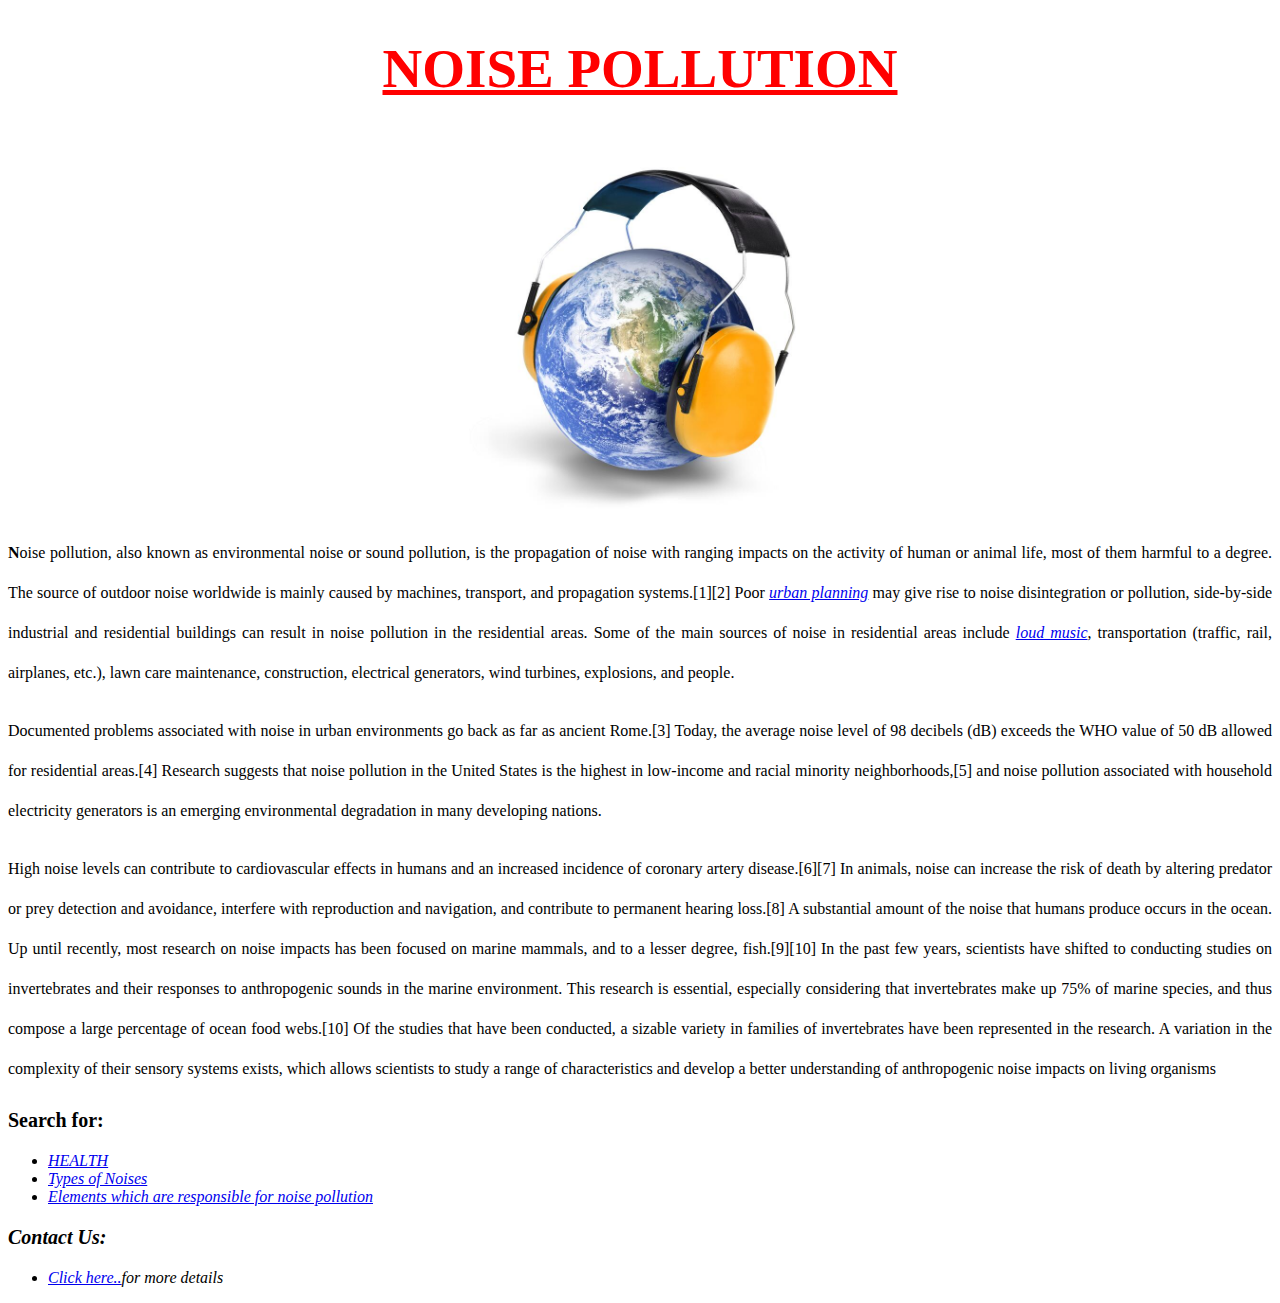
<file: Index.html>
<!DOCTYPE html>
<html>
  <head>
  	<title>NOISE POLLUTION</title>
    <link rel="stylesheet" type="text/css" href="site.css" />
  </head>
  <body>
      <h1><u>NOISE POLLUTION</u></h1>
      <div style="text-align:center"><img src="earth.jpg.jpg" alt="image"width="30%";height="30%";style=border=3px;border-width=3px;border 5px solid></div>
      <p><B>N</B>oise pollution, also known as environmental noise or sound pollution, is the propagation of noise with ranging impacts on the activity of human or animal life, most of them harmful to a degree. The source of outdoor noise worldwide is mainly caused by machines, transport, and propagation systems.[1][2] Poor <a href="Urban.html" target="_blank"><i>urban planning</i></a> may give rise to noise disintegration or pollution, side-by-side industrial and residential buildings can result in noise pollution in the residential areas. Some of the main sources of noise in residential areas include <a href="loud.html" target="_blank"><i> loud music</i></a>, transportation (traffic, rail, airplanes, etc.), lawn care maintenance, construction, electrical generators, wind turbines, explosions, and people.</p></br>

<p>Documented problems associated with noise in urban environments go back as far as ancient Rome.[3] Today, the average noise level of 98 decibels (dB) exceeds the WHO value of 50 dB allowed for residential areas.[4] Research suggests that noise pollution in the United States is the highest in low-income and racial minority neighborhoods,[5] and noise pollution associated with household electricity generators is an emerging environmental degradation in many developing nations.</p></br>

<p>High noise levels can contribute to cardiovascular effects in humans and an increased incidence of coronary artery disease.[6][7] In animals, noise can increase the risk of death by altering predator or prey detection and avoidance, interfere with reproduction and navigation, and contribute to permanent hearing loss.[8] A substantial amount of the noise that humans produce occurs in the ocean. Up until recently, most research on noise impacts has been focused on marine mammals, and to a lesser degree, fish.[9][10] In the past few years, scientists have shifted to conducting studies on invertebrates and their responses to anthropogenic sounds in the marine environment. This research is essential, especially considering that invertebrates make up 75% of marine species, and thus compose a large percentage of ocean food webs.[10] Of the studies that have been conducted, a sizable variety in families of invertebrates have been represented in the research. A variation in the complexity of their sensory systems exists, which allows scientists to study a range of characteristics and develop a better understanding of anthropogenic noise impacts on living organisms
</p>



<h3 style="color:black;font-size:20px">Search for:</h3>
<ul style="list-style--type:disc:">
     <li> <a href="health.html" target="_blank"><i>HEALTH<i></a></li>
     <li> <a href="list.html" target="_blank"><i>Types of Noises<i></a></li>
     <li> <a href="table.html" target="_blank"><i>Elements which are responsible for noise pollution<i></a></li>
</ul>
    <h3 style="color:black;font-size:20px">Contact Us:</h3>
    <ul style="list-style-type:disc;">
      <li> <a href="form.html" target="_blank"><i>Click here..<i></a>for more details</li>
    </ul>    
  </body>
</html>
</file>
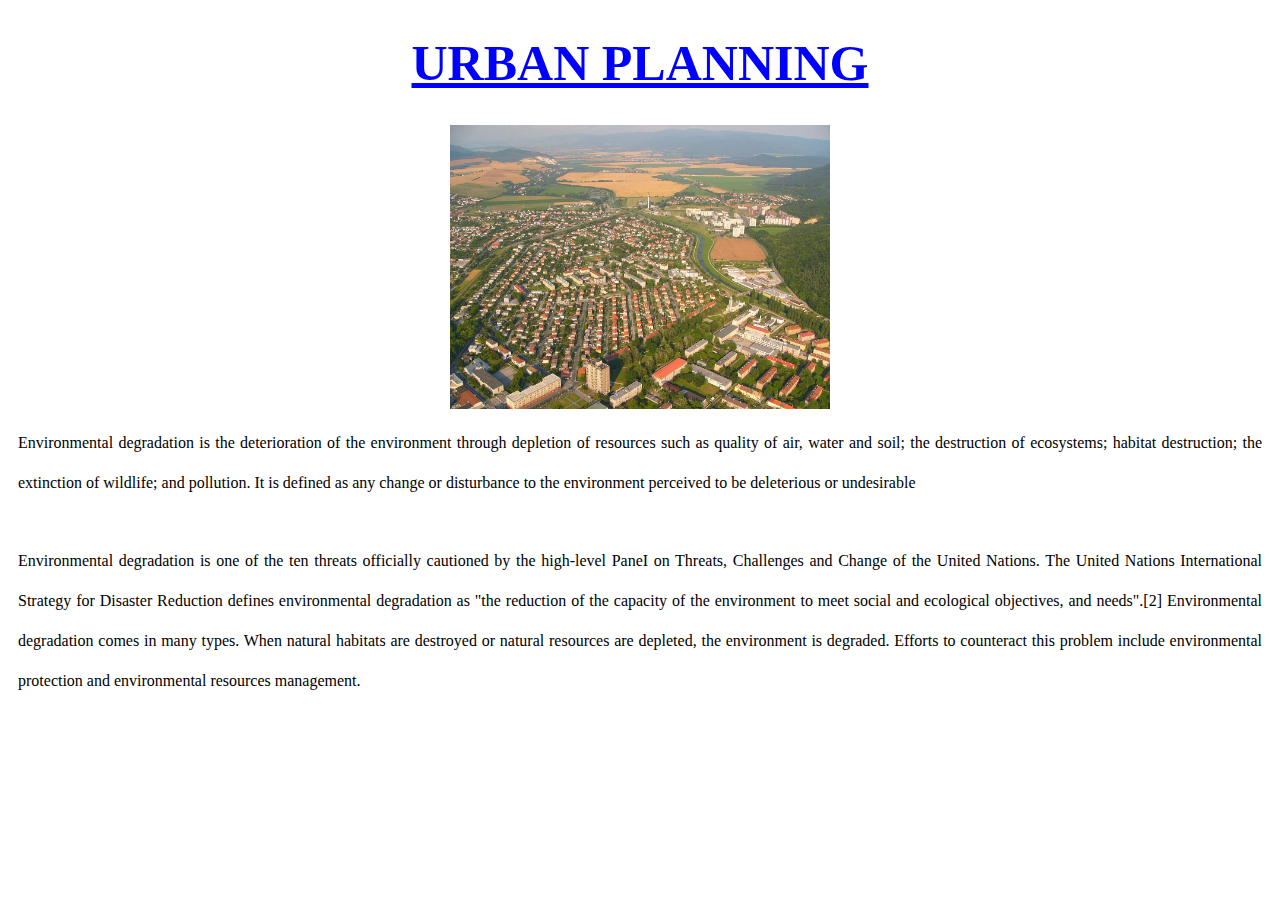
<file: envi.html>
<!DOCTYPE html>
<html>
  <head>
  	<title>URBAN PLANNING</title>
  </head>
  <body>
      <h1 style="text-align:center;fontfamily:impact,arial;color:blue;font-size:50px;font-weight:bold"><u>URBAN PLANNING</u></h1>
      <div style="text-align:center"><img src="urban.jpg.jpg" alt="image"width="30%";height="30%";style=border=3px;border-width=3px;border 5px solid></div>
      <p style="background-color:white;color:white:font-size:15pt;padding:10px;width:60&;margin:auto;text-align:justify;line-height:30pt">
Environmental degradation is the deterioration of the environment through depletion of resources such as quality of air, water and soil; the destruction of ecosystems; habitat destruction; the extinction of wildlife; and pollution. It is defined as any change or disturbance to the environment perceived to be deleterious or undesirable</p></br><p style="background-color:white;color:white:font-size:15pt;padding:10px;width:60&;margin:auto;text-align:justify;line-height:30pt"> Environmental degradation is one of the ten threats officially cautioned by the high-level PaneI on Threats, Challenges and Change of the United Nations. The United Nations International Strategy for Disaster Reduction defines environmental degradation as "the reduction of the capacity of the environment to meet social and ecological objectives, and needs".[2] Environmental degradation comes in many types. When natural habitats are destroyed or natural resources are depleted, the environment is degraded. Efforts to counteract this problem include environmental protection and environmental resources management.</p>
 </body>
</html>
</file>
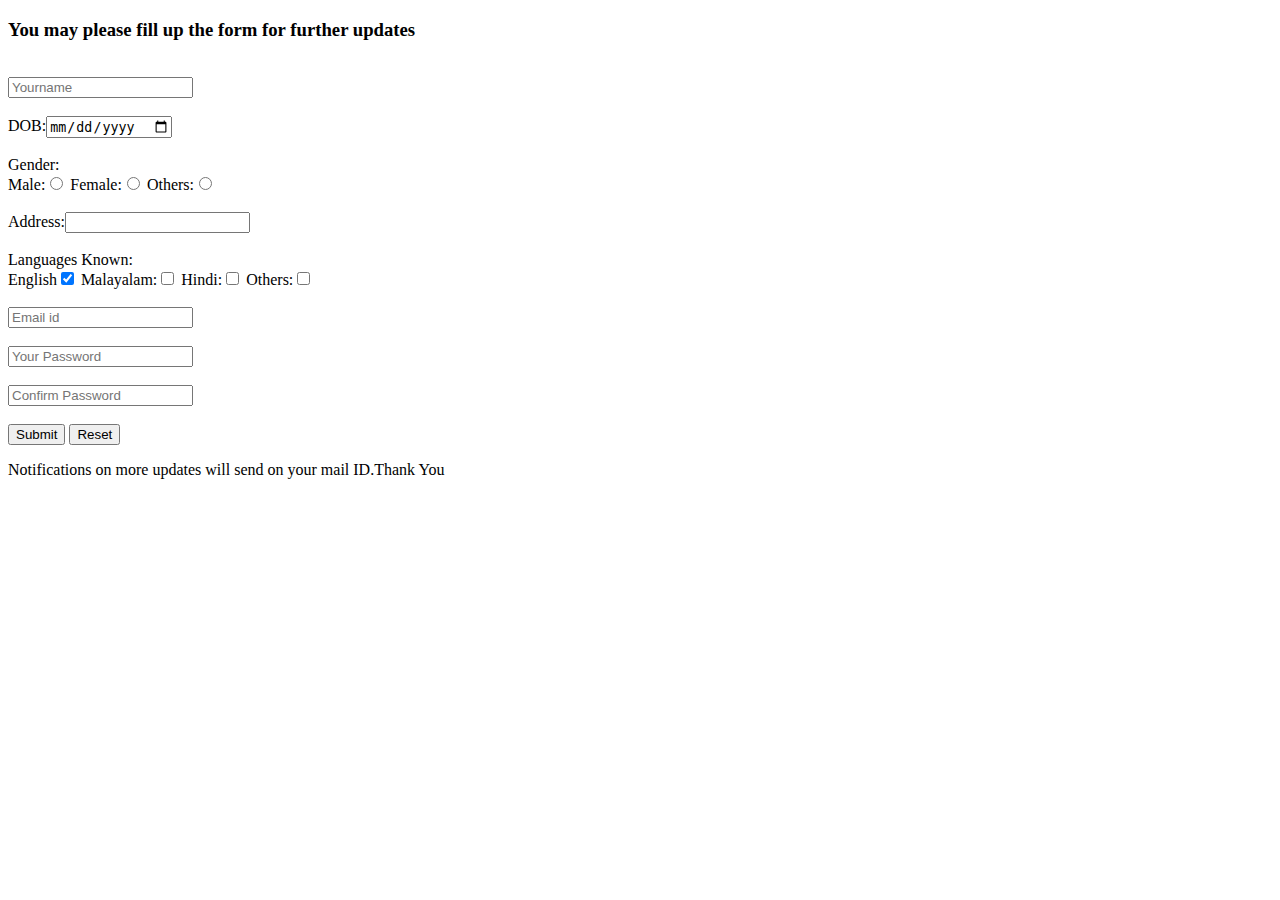
<file: form.html>
<!DOCTYPE html>
<html>
    <head>
        <title></title>
    </head>
  <body>
  
      <h3 style="text-align:left:font-family:verdana.arial:color:black;font-size:40px:font-weight:bold">You may please fill up the form for further updates</h3></br>
    <input type="text" placeholder="Yourname" maxlength="20"/></br></br>
DOB:<input type ="date"></br></br>
Gender:</br>
       Male:<input type ="radio" name="Gender" value="male"/>
       Female:<input type ="radio" name="Gender" value="female"/>
       Others:<input type ="radio" name="Gender" value="others"/></br></br>
       Address:<input type="text" maxlength="20"/></br></br>

          Languages Known:</br>
          English<input type ="checkbox"  value="eng" checked/>
          Malayalam:<input type ="checkbox" value="mal"/> 
          Hindi:<input type ="checkbox" value="hindi"/>
          Others:<input type ="checkbox" value="others"/></br></br>
          <input type="text" placeholder="Email id" maxlength="20"/></br></br>
          <input type="password" placeholder="Your Password" maxlength="20"/></br></br>
          <input type="password" placeholder="Confirm Password" maxlength="20"/></br></br>
          <button type ="submit">Submit</button>
          <button type ="reset">Reset</button>
      
<p>Notifications on more updates will send on your mail ID.Thank You</p>
 </body>
</html>
  </body>
</html
</file>
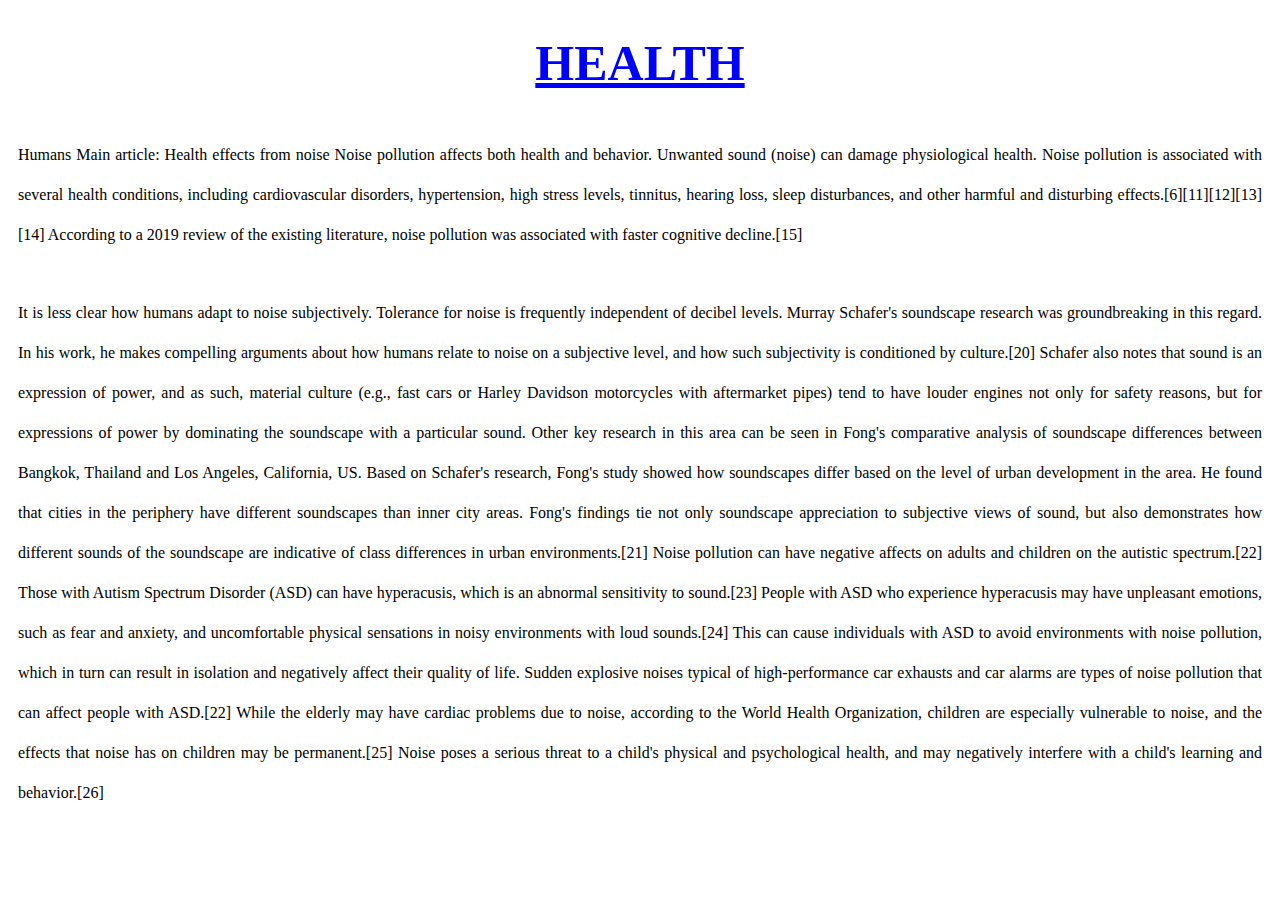
<file: health.html>
<!DOCTYPE html>
<html>
  <head>
  	<title>HEALTH</title>
</head>
  <body>
      <h1 style="text-align:center;fontfamily:impact,arial;color:blue;font-size:50px;font-weight:bold"><u>HEALTH</u></h1>
     
      <p style="background-color:white;color:white:font-size:15pt;padding:10px;width:60&;margin:auto;text-align:justify;line-height:30pt">Humans
Main article: Health effects from noise
Noise pollution affects both health and behavior. Unwanted sound (noise) can damage physiological health. Noise pollution is associated with several health conditions, including cardiovascular disorders, hypertension, high stress levels, tinnitus, hearing loss, sleep disturbances, and other harmful and disturbing effects.[6][11][12][13][14] According to a 2019 review of the existing literature, noise pollution was associated with faster cognitive decline.[15]
    </p></br>      <p style="background-color:white;color:white:font-size:15pt;padding:10px;width:60&;margin:auto;text-align:justify;line-height:30pt">It is less clear how humans adapt to noise subjectively. Tolerance for noise is frequently independent of decibel levels. Murray Schafer's soundscape research was groundbreaking in this regard. In his work, he makes compelling arguments about how humans relate to noise on a subjective level, and how such subjectivity is conditioned by culture.[20] Schafer also notes that sound is an expression of power, and as such, material culture (e.g., fast cars or Harley Davidson motorcycles with aftermarket pipes) tend to have louder engines not only for safety reasons, but for expressions of power by dominating the soundscape with a particular sound. Other key research in this area can be seen in Fong's comparative analysis of soundscape differences between Bangkok, Thailand and Los Angeles, California, US. Based on Schafer's research, Fong's study showed how soundscapes differ based on the level of urban development in the area. He found that cities in the periphery have different soundscapes than inner city areas. Fong's findings tie not only soundscape appreciation to subjective views of sound, but also demonstrates how different sounds of the soundscape are indicative of class differences in urban environments.[21]

Noise pollution can have negative affects on adults and children on the autistic spectrum.[22] Those with Autism Spectrum Disorder (ASD) can have hyperacusis, which is an abnormal sensitivity to sound.[23] People with ASD who experience hyperacusis may have unpleasant emotions, such as fear and anxiety, and uncomfortable physical sensations in noisy environments with loud sounds.[24] This can cause individuals with ASD to avoid environments with noise pollution, which in turn can result in isolation and negatively affect their quality of life. Sudden explosive noises typical of high-performance car exhausts and car alarms are types of noise pollution that can affect people with ASD.[22]

While the elderly may have cardiac problems due to noise, according to the World Health Organization, children are especially vulnerable to noise, and the effects that noise has on children may be permanent.[25] Noise poses a serious threat to a child's physical and psychological health, and may negatively interfere with a child's learning and behavior.[26]
  </p>
  </body>
</html>
</file>
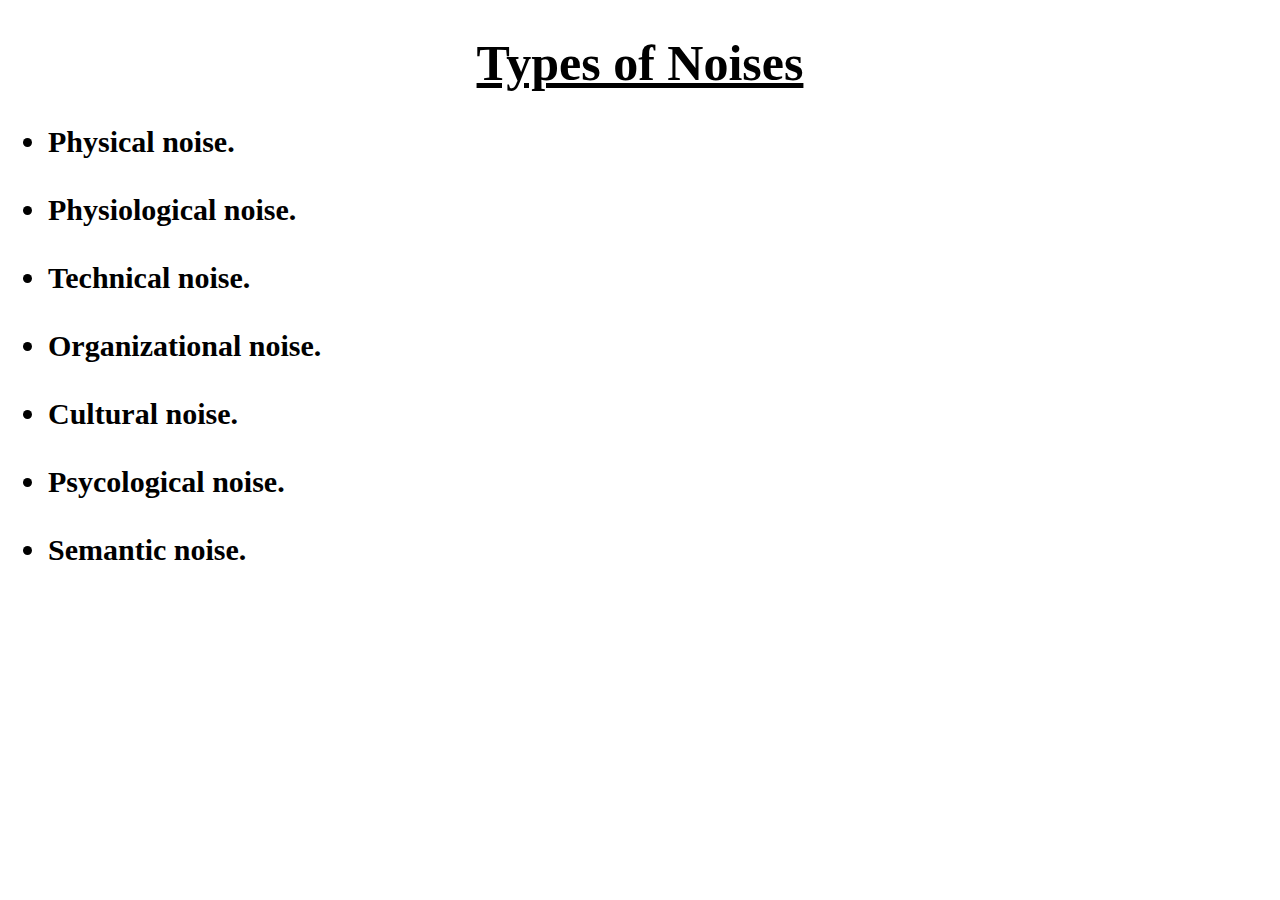
<file: list.html>
<!DOCTYPE html>
<html>
  <head>
  	<title>HEALTH</title>
</head>
  <body>
    
      <h1 style="text-align:center;fontfamily:impact,arial;black:red;font-size:50px;font-weight:bold"><u>Types of Noises</u></h1>
      <ul style="list-style-type:disc;font-size:30px;font-weight:bold;color:black">
        <li>Physical noise. </li></br>
    <li>Physiological noise. </li></br>
  <li>Technical noise. </li></br>
<li>Organizational noise.</li></br>
<li>Cultural noise. </li></br>
<li>Psycological noise. </li></br>
<li>Semantic noise. </li></br>
      </ul>
  </body>
</html>
</file>
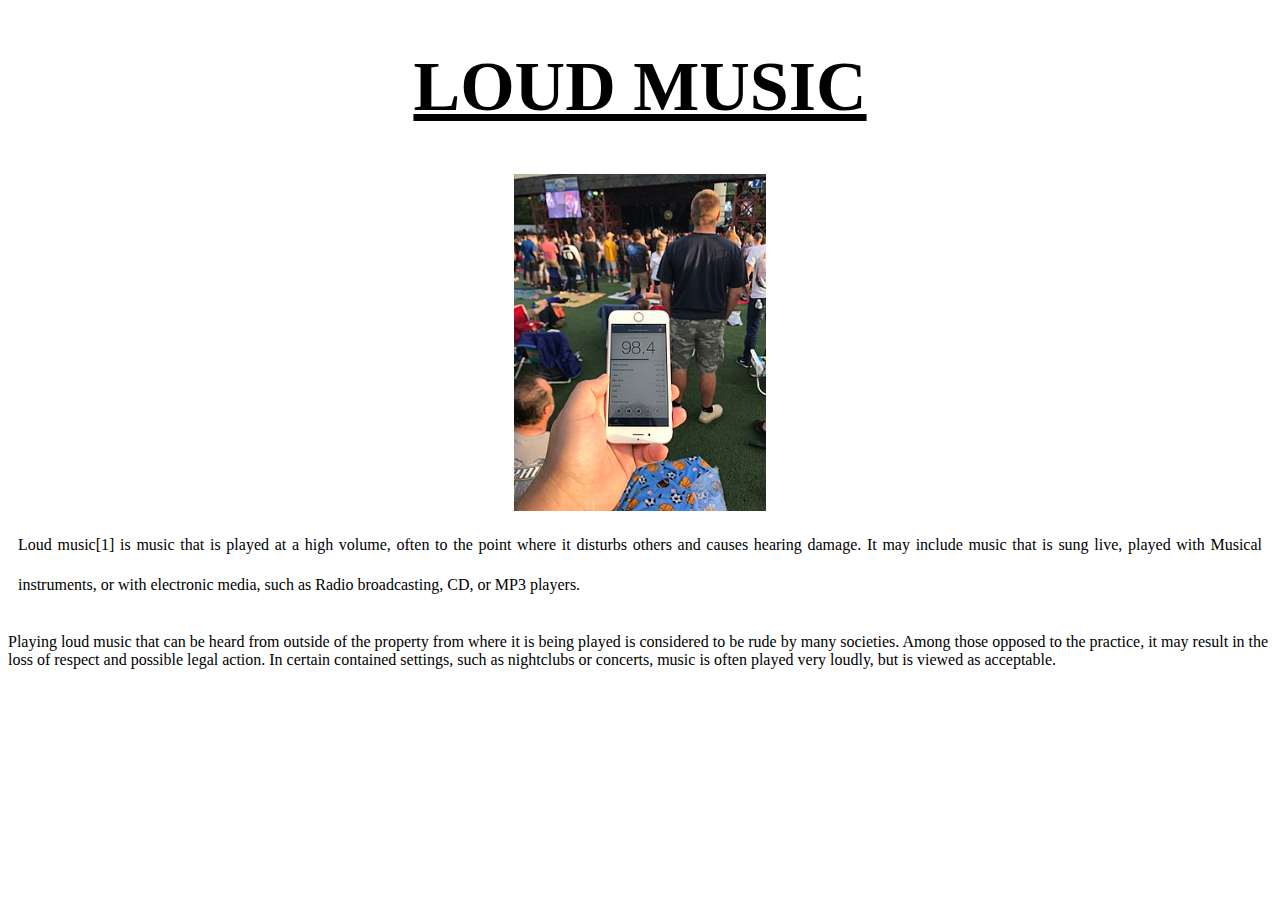
<file: loud.html>
<!DOCTYPE html>
<html>
  <head>
  	<title>LOUD MUSIC</title>
  </head>
  <body>
      <h1 style="text-align:center;fontfamily:impact,arial;color:black;font-size:70px;font-weight:bold"><u>LOUD MUSIC</u></h1>
      <div style="text-align:center"><img src="loud.jpg.jpg" alt="image"width="20%";height="20%";style=border=3px;border-width=3px;border 5px solid></div>
      <p style="background-color:white;color:white:font-size:15pt;padding:10px;width:60&;margin:auto;text-align:justify;line-height:30pt">Loud music[1] is music that is played at a high volume, often to the point where it disturbs others and causes hearing damage. It may include music that is sung live, played with Musical instruments, or with electronic media, such as Radio broadcasting, CD, or MP3 players.</p></br>Playing loud music that can be heard from outside of the property from where it is being played is considered to be rude by many societies. Among those opposed to the practice, it may result in the loss of respect and possible legal action. In certain contained settings, such as nightclubs or concerts, music is often played very loudly, but is viewed as acceptable. </p>
 </body>
</head>
</file>
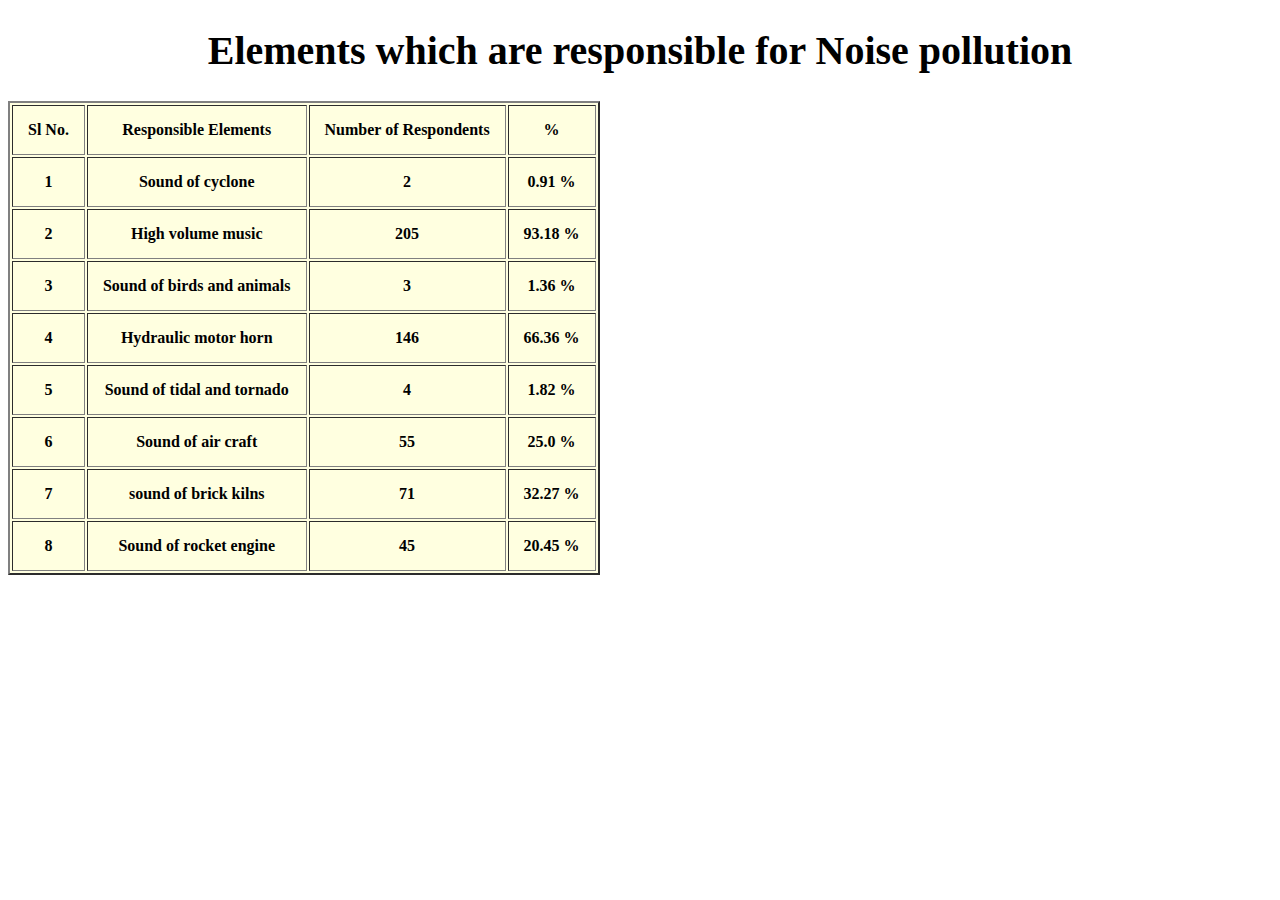
<file: table.html>
<!DOCTYPE html>
<html>
  <head>
  	<title>Elements which are responsible for Noise pollution</title>
  </head>
  <body>
    <h1 style="text-align:center;fontfamily:serif,verdana,arial;color:black;font-size:40px;font-weight:bold">Elements which are responsible for Noise pollution</h1>
    <table style="text-align" border="2" cellpadding="15" bgcolor="lightyellow" padding="40px">
    
      <tr>
         <th rowspan="2">Sl No.</th>
         <th rowspan="2">Responsible Elements</th>
         <th rowspan="2">Number of Respondents</th>
         <th rowspan="2">%</th>
      </tr>
      <tr>
      </tr>
      <tr>
         <th>1</th><th>Sound of cyclone</th><th>2</th><th>0.91 %</th>
      </tr>
      <tr>
         <th>2</th><th>High volume music</th><th>205</th><th>93.18 %</th>
      </tr>
      <tr>
         <th>3</th><th>Sound of birds and animals</th><th>3</th><th>1.36 %</th>
      </tr>
      <tr>
        <th>4</th><th>Hydraulic motor horn</th><th>146</th><th>66.36 %</th>
      </tr>
      <tr>
        <th>5</th><th>Sound of tidal and tornado</th><th>4</th><th>1.82 %</th>
      </tr>
      <tr>
        <th>6</th><th>Sound of air craft</th><th>55</th><th>25.0 %</th>
      </tr>
      <tr>
        <th>7</th><th>sound of brick kilns</th><th>71</th><th>32.27 %</th>
      </tr>
      <tr>
        <th>8</th><th>Sound of rocket engine</th><th>45</th><th>20.45 %</th>
      </tr>
     </table> 
  </body>
</html>
</file>
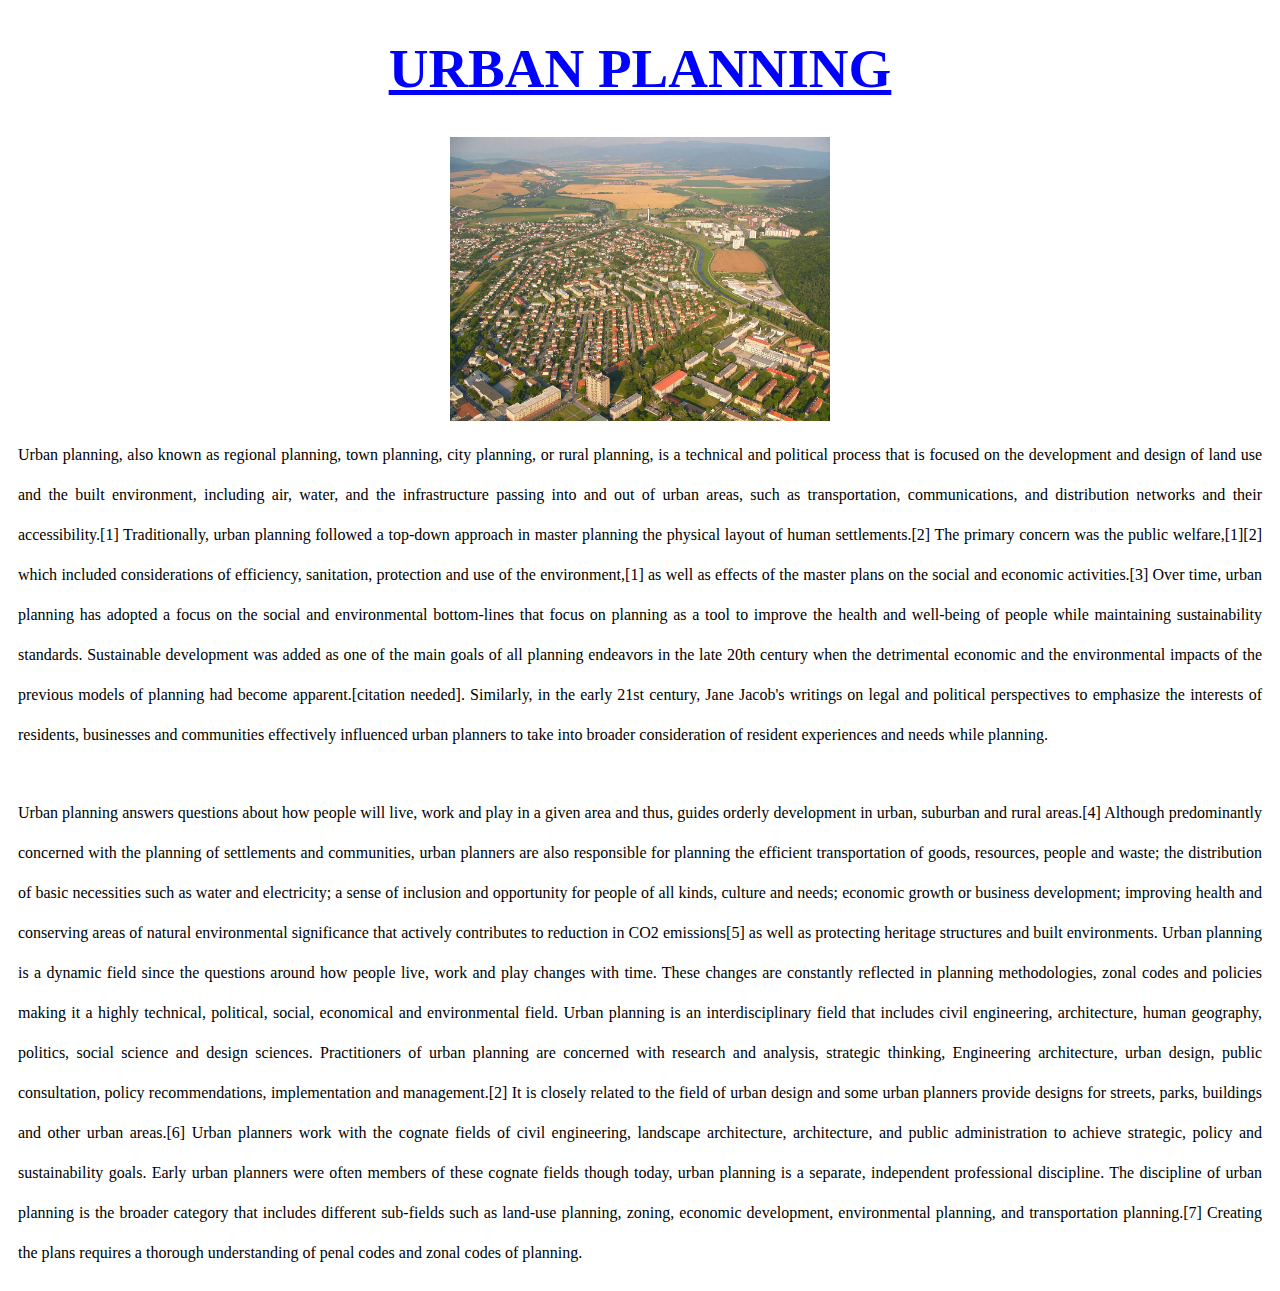
<file: Urban.html>
<!DOCTYPE html>
<html>
  <head>
  	<title>URBAN PLANNING</title>
  </head>
  <body>
      <h1 style="text-align:center;fontfamily:impact,arial;color:blue;font-size:55px;font-weight:bold"><u>URBAN PLANNING</u></h1>
      <div style="text-align:center"><img src="urban.jpg.jpg" alt="image"width="30%";height="30%";style=border=3px;border-width=3px;border 5px solid></div>
      <p style="background-color:white;color:white:font-size:15pt;padding:10px;width:60&;margin:auto;text-align:justify;line-height:30pt">Urban planning, also known as regional planning, town planning, city planning, or rural planning, is a technical and political process that is focused on the development and design of land use and the built environment, including air, water, and the infrastructure passing into and out of urban areas, such as transportation, communications, and distribution networks and their accessibility.[1] Traditionally, urban planning followed a top-down approach in master planning the physical layout of human settlements.[2] The primary concern was the public welfare,[1][2] which included considerations of efficiency, sanitation, protection and use of the environment,[1] as well as effects of the master plans on the social and economic activities.[3] Over time, urban planning has adopted a focus on the social and environmental bottom-lines that focus on planning as a tool to improve the health and well-being of people while maintaining sustainability standards. Sustainable development was added as one of the main goals of all planning endeavors in the late 20th century when the detrimental economic and the environmental impacts of the previous models of planning had become apparent.[citation needed]. Similarly, in the early 21st century, Jane Jacob's writings on legal and political perspectives to emphasize the interests of residents, businesses and communities effectively influenced urban planners to take into broader consideration of resident experiences and needs while planning.</P></br>
<p style="background-color:white;color:white:font-size:15pt;padding:10px;width:60&;margin:auto;text-align:justify;line-height:30pt">Urban planning answers questions about how people will live, work and play in a given area and thus, guides orderly development in urban, suburban and rural areas.[4] Although predominantly concerned with the planning of settlements and communities, urban planners are also responsible for planning the efficient transportation of goods, resources, people and waste; the distribution of basic necessities such as water and electricity; a sense of inclusion and opportunity for people of all kinds, culture and needs; economic growth or business development; improving health and conserving areas of natural environmental significance that actively contributes to reduction in CO2 emissions[5] as well as protecting heritage structures and built environments. Urban planning is a dynamic field since the questions around how people live, work and play changes with time. These changes are constantly reflected in planning methodologies, zonal codes and policies making it a highly technical, political, social, economical and environmental field.

Urban planning is an interdisciplinary field that includes civil engineering, architecture, human geography, politics, social science and design sciences. Practitioners of urban planning are concerned with research and analysis, strategic thinking, Engineering architecture, urban design, public consultation, policy recommendations, implementation and management.[2] It is closely related to the field of urban design and some urban planners provide designs for streets, parks, buildings and other urban areas.[6] Urban planners work with the cognate fields of civil engineering, landscape architecture, architecture, and public administration to achieve strategic, policy and sustainability goals. Early urban planners were often members of these cognate fields though today, urban planning is a separate, independent professional discipline. The discipline of urban planning is the broader category that includes different sub-fields such as land-use planning, zoning, economic development, environmental planning, and transportation planning.[7] Creating the plans requires a thorough understanding of penal codes and zonal codes of planning.</p>
 </body>
</html>
</file>
<file: site.css>
h1{
  text-align:center;
  fontfamily:impact,verdana,arial;
  color:red;
  font-size:55px;
  font-weight:bold;
}
p{
  background-color:white;
  color=black;
  font-size=15pt;
  padding=10px;
  width=60%;
  font-weight=extrabold;
  margin:auto;
  text-align:justify;
  line-height:30pt;
  font-family:Serif;
}
</file>
